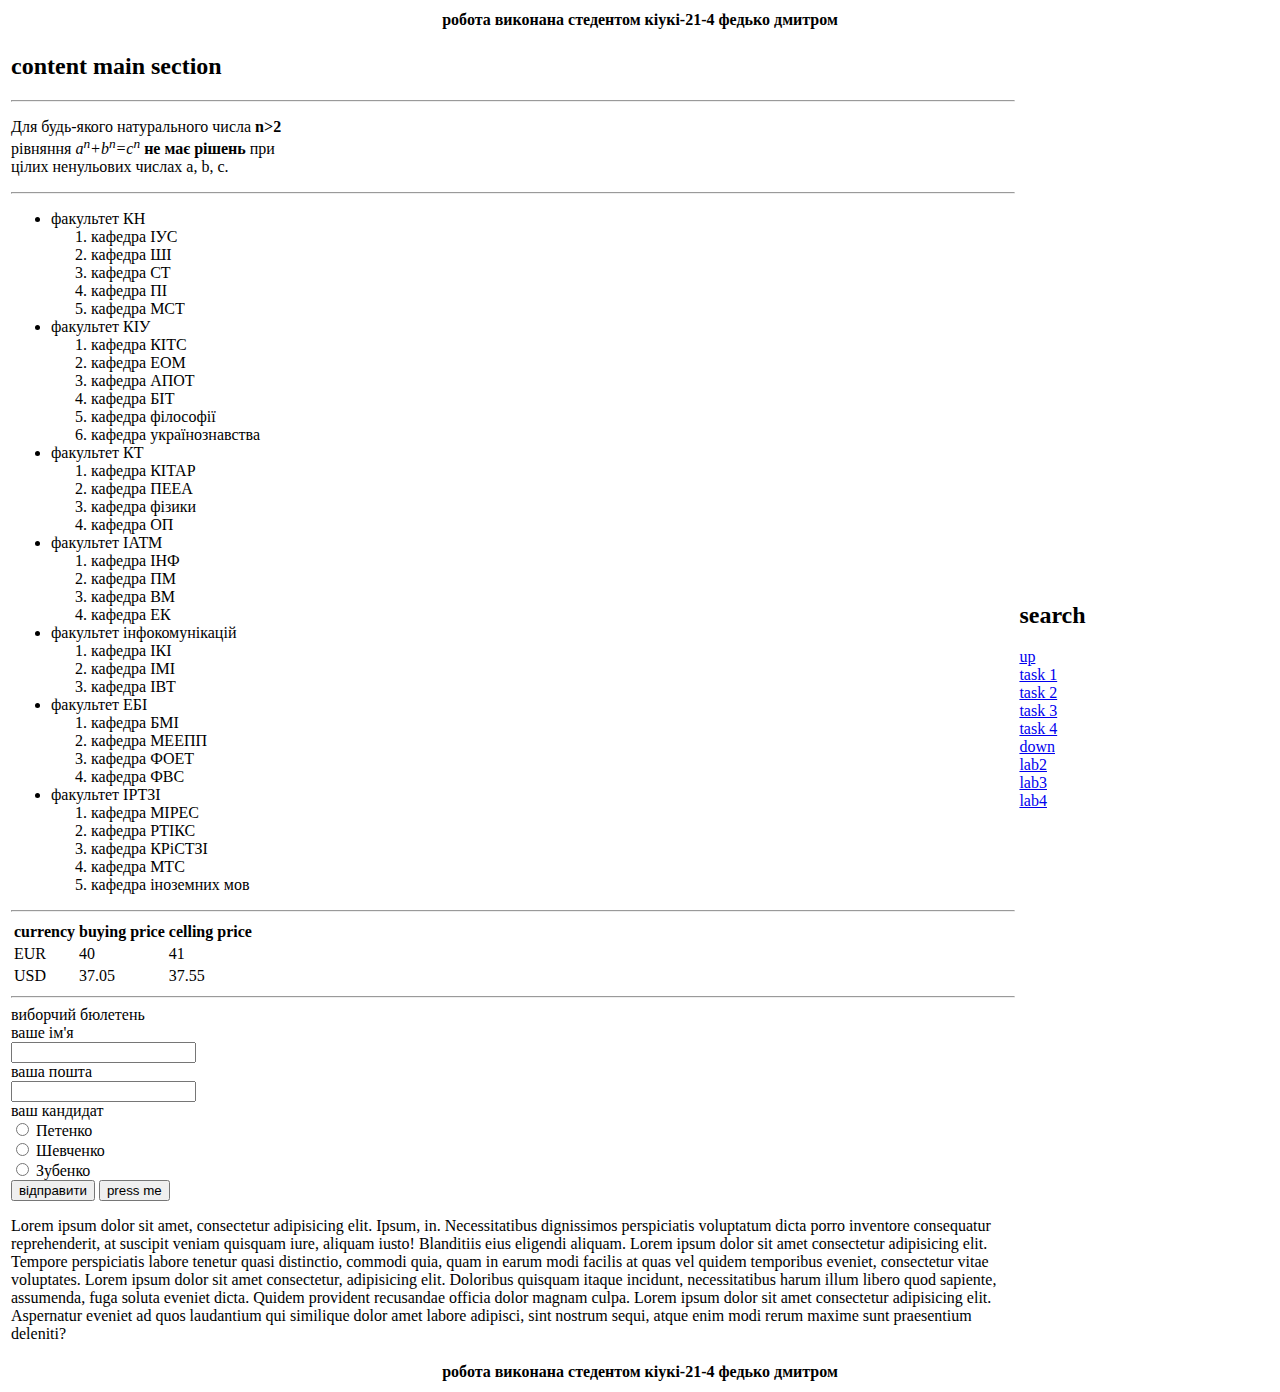
<file: index.html>
<!DOCTYPE html>
<html lang="en">
<head>
    <meta charset="UTF-8">
    <meta name="viewport" content="width=device-width, initial-scale=1.0">
    <title>lab 1 fedko</title>
</head>
<body>
<!--variant 1-->
    <table>
        <tr>
            <th colspan="2" id="head">робота виконана стедентом кіукі-21-4 федько дмитром</th>
            </tr>
        <tr>
            <td id="mainsection">
                <h2>content main section</h2>
                <hr id="task1"><!--task 1-->
                <p>
                    Для будь-якого натурального числа <b>n&gt;2</b>
                    <br>рівняння <i>a<sup>n</sup>+b<sup>n</sup>=c<sup>n</sup></i> <b>не має рішень</b> при 
                    <br>цілих ненульових числах a, b, c.
                </p>
                <hr id="task2"><!--task 2-->
                <ul>
                    <li>факультет КН
                        <ol>
                            <li>кафедра ІУС</li>
                            <li>кафедра ШІ</li>
                            <li>кафедра СТ</li>
                            <li>кафедра ПІ</li>
                            <li>кафедра МСТ</li>
                        </ol>
                    </li>
                    <li>факультет КІУ
                        <ol>
                            <li>кафедра КІТС</li>
                            <li>кафедра ЕОМ</li>
                            <li>кафедра АПОТ</li>
                            <li>кафедра БІТ</li>
                            <li>кафедра філософії</li>
                            <li>кафедра українознавства</li>
                        </ol>
                    </li>
                    <li>факультет КТ
                        <ol>
                            <li>кафедра КІТАР</li>
                            <li>кафедра ПЕЕА</li>
                            <li>кафедра фізики</li>
                            <li>кафедра ОП</li>
                        </ol>
                    </li>
                    <li>факультет ІАТМ
                        <ol>
                            <li>кафедра ІНФ</li>
                            <li>кафедра ПМ</li>
                            <li>кафедра ВМ</li>
                            <li>кафедра ЕК</li>
                        </ol>
                    </li>
                    <li>факультет інфокомунікацій
                        <ol>
                            <li>кафедра ІКІ</li>
                            <li>кафедра ІМІ</li>
                            <li>кафедра ІВТ</li>
                        </ol>
                    </li>
                    <li>факультет ЕБІ
                        <ol>
                            <li>кафедра БМІ</li>
                            <li>кафедра МЕЕПП</li>
                            <li>кафедра ФОЕТ</li>
                            <li>кафедра ФВС</li>
                        </ol>
                    </li>
                    <li>факультет ІРТЗІ
                        <ol>
                            <li>кафедра МІРЕС</li>
                            <li>кафедра РТІКС</li>
                            <li>кафедра КРіСТЗІ</li>
                            <li>кафедра МТС</li>
                            <li>кафедра іноземних мов</li>
                        </ol>
                    </li>
                </ul>
                <hr id="task3"><!--task 3-->
                <table>
                    <tr>
                        <th>currency</th>
                        <th>buying price</th>
                        <th>celling price</th>
                    </tr>
                    <tr>
                        <td>EUR</td>
                        <td>40</td>
                        <td>41</td>
                    </tr>
                    <tr>
                        <td>USD</td>
                        <td>37.05</td>
                        <td>37.55</td>
                    </tr>
                </table>
                <hr id="task4"><!--task 4-->
                <div>
                    <form method="get" action="#">
                        виборчий бюлетень <br>  
                        ваше ім'я <br>                    
                        <input type="text"> <br>
                        ваша пошта <br>  
                        <input type="email"> <br>
                        ваш кандидат <br>  
                        <input type="radio" name="a"> Петенко <br>
                        <input type="radio" name="a"> Шевченко <br>
                        <input type="radio" name="a"> Зубенко <br>
                        <input type="button" value="відправити">
                        <input type="submit" value="press me">
                    </form>
                </div>

                <p>Lorem ipsum dolor sit amet, consectetur adipisicing elit. Ipsum, in. Necessitatibus dignissimos perspiciatis voluptatum dicta porro inventore consequatur reprehenderit, at suscipit veniam quisquam iure, aliquam iusto! Blanditiis eius eligendi aliquam. Lorem ipsum dolor sit amet consectetur adipisicing elit. Tempore perspiciatis labore tenetur quasi distinctio, commodi quia, quam in earum modi facilis at quas vel quidem temporibus eveniet, consectetur vitae voluptates. Lorem ipsum dolor sit amet consectetur, adipisicing elit. Doloribus quisquam itaque incidunt, necessitatibus harum illum libero quod sapiente, assumenda, fuga soluta eveniet dicta. Quidem provident recusandae officia dolor magnam culpa. Lorem ipsum dolor sit amet consectetur adipisicing elit. Aspernatur eveniet ad quos laudantium qui similique dolor amet labore adipisci, sint nostrum sequi, atque enim modi rerum maxime sunt praesentium deleniti?</p>
            </td>
            
            <td id="search" width="20%">
                <h2>search</h2>
                <a href="#head">up</a> <br>
                <a href="#task1">task 1</a> <br>
                <a href="#task2">task 2</a> <br>
                <a href="#task3">task 3</a> <br>
                <a href="#task4">task 4</a> <br>
                <a href="#foot">down</a> <br>
                <a href="index2.html">lab2</a> <br>
                <a href="index3.html">lab3</a> <br>
                <a href="index.php">lab4</a>
            </td>
        </tr>
        <tr>
            <th colspan="2" id="foot">робота виконана стедентом кіукі-21-4 федько дмитром</th>
        </tr>
    </table>

</body>
</html>
</file>
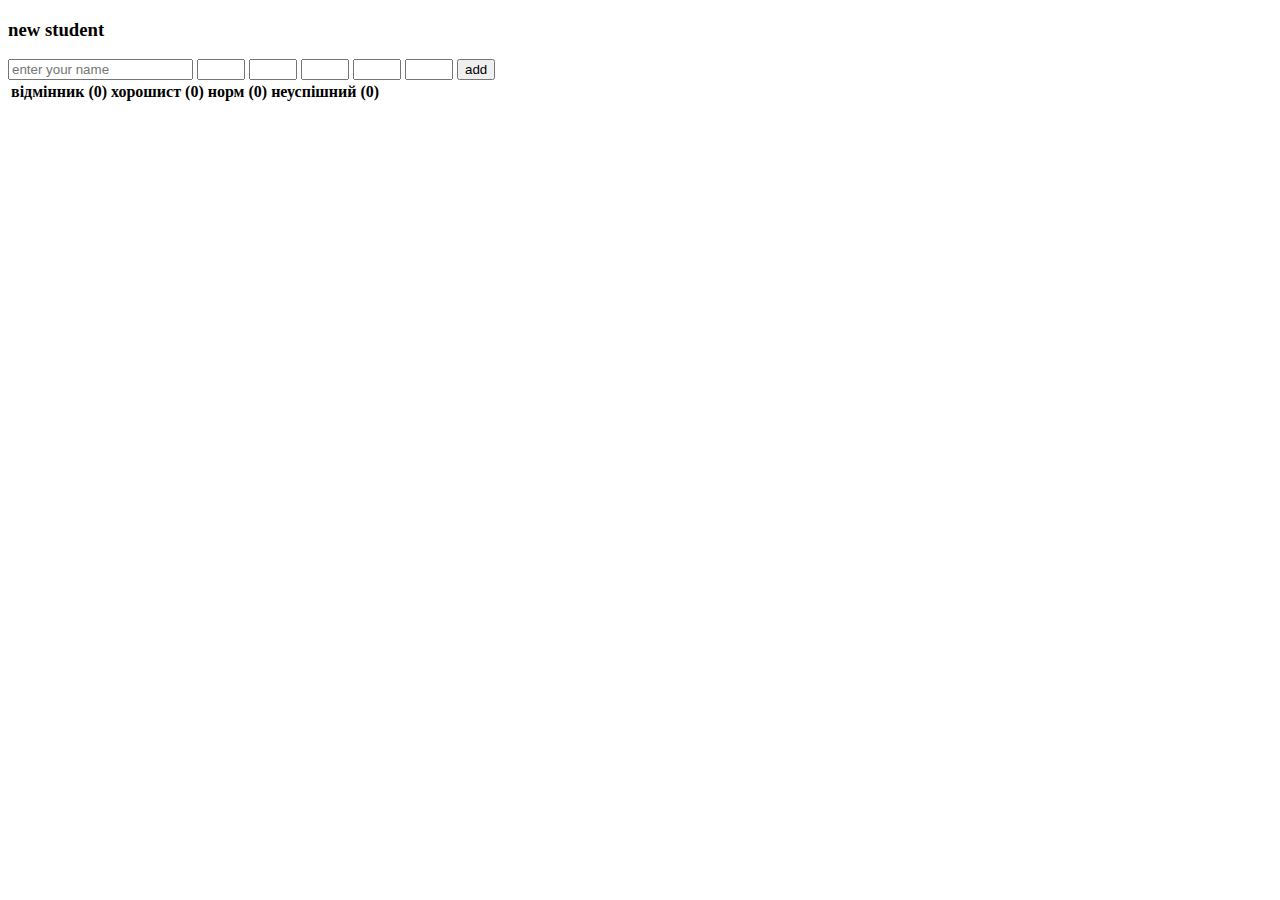
<file: index3.html>
<!DOCTYPE html>
<html lang="en">
<head>
    <meta charset="UTF-8">
    <meta name="viewport" content="width=device-width, initial-scale=1.0">
    <title>lab 3 fedko</title>
</head>
<body>
<!--variant 5-->


    <form action="" id="myform">
        <h3>new student</h3>
        <input type="text" 
            id="studentname"
            placeholder="enter your name">
        <input type="number" id="mark1" min = "2" max = "5">
        <input type="number" id="mark2" min = "2" max = "5">
        <input type="number" id="mark3" min = "2" max = "5">
        <input type="number" id="mark4" min = "2" max = "5">
        <input type="number" id="mark5" min = "2" max = "5">
        <input type="submit" value="add">
    </form>

    <table>
        <tr>
            <th>відмінник (<lable id="num5">0</lable>)</th>
            <th>хорошист (<lable id="num4n5">0</lable>)</th>
            <th>норм (<lable id="nummid">0</lable>)</th>
            <th>неуспішний (<lable id="num2">0</lable>)</th>
        </tr>
        <tr>
            <th id="cell5"></th>
            <th id="cell4n5"></th>
            <th id="cellmid"></th>
            <th id="cell2"></th>
        </tr>
    </table>

    <script src="index3.js"></script>
</body>
</html>
</file>
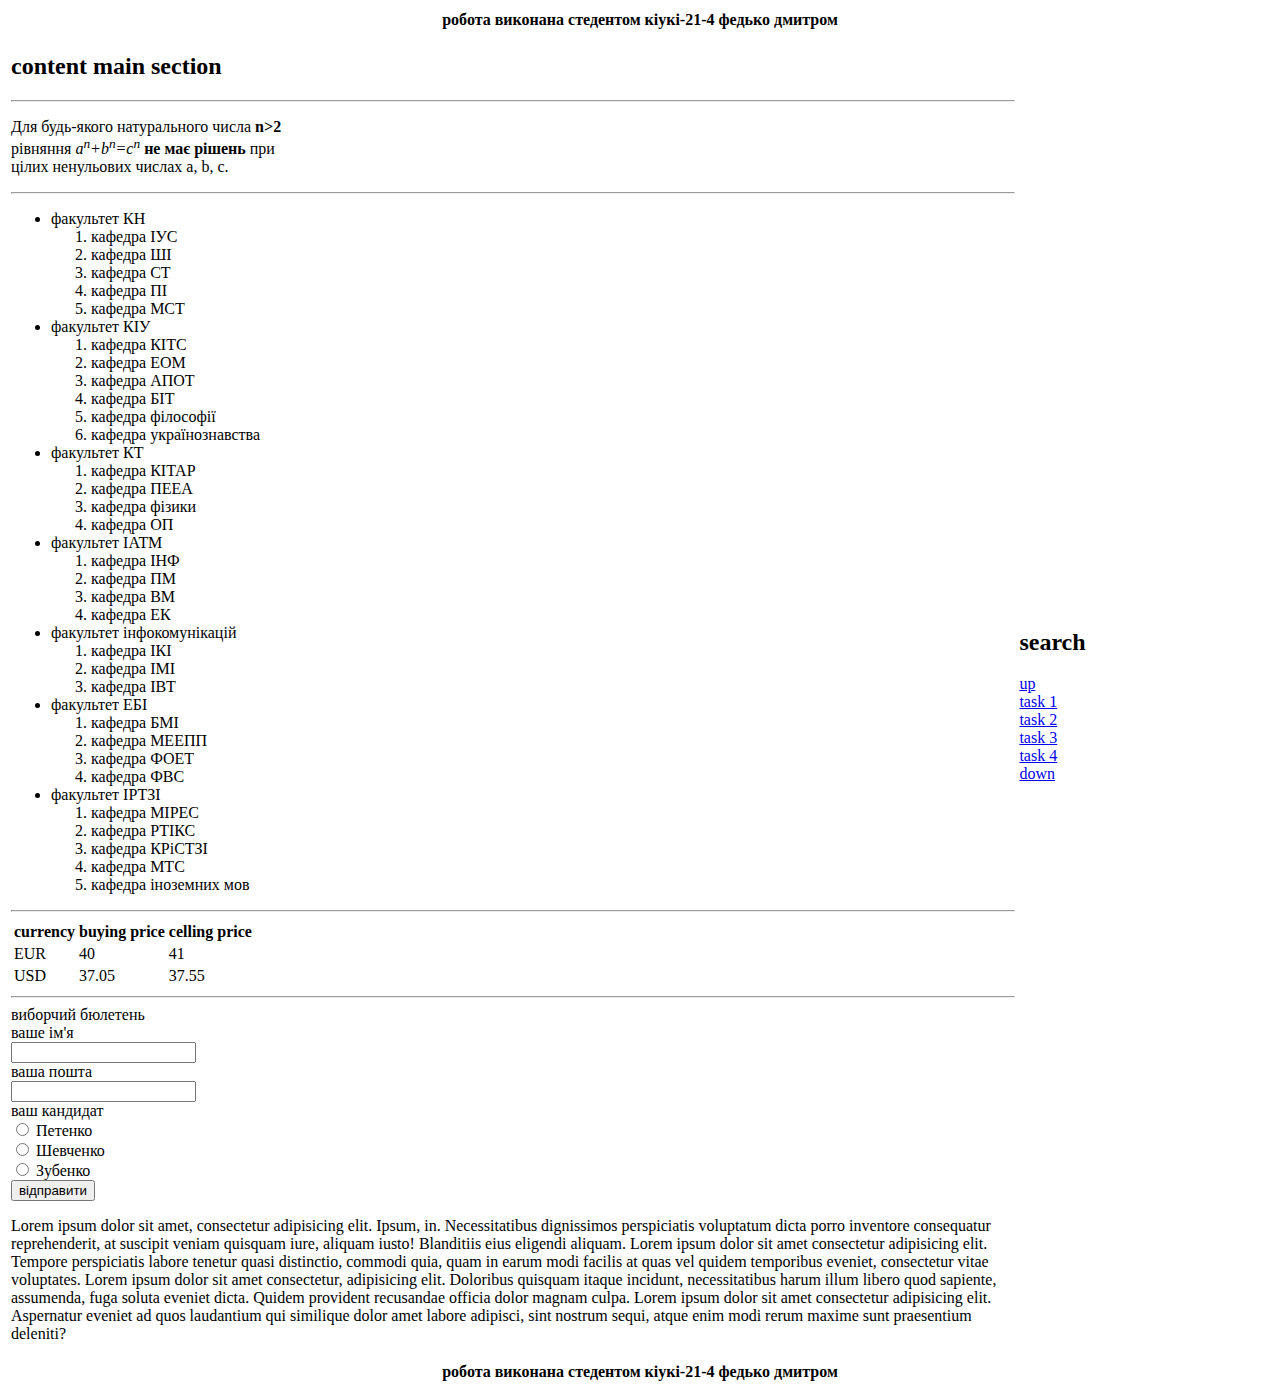
<file: main.html>
<!DOCTYPE html>
<html lang="en">
<head>
    <meta charset="UTF-8">
    <meta name="viewport" content="width=device-width, initial-scale=1.0">
    <title>lab 1 fedko</title>
</head>
<body>
<!--variant 1-->
    <table>
        <tr>
            <th colspan="2" id="head">робота виконана стедентом кіукі-21-4 федько дмитром</th>
            </tr>
        <tr>
            <td id="mainsection">
                <h2>content main section</h2>
                <hr id="task1"><!--task 1-->
                <p>
                    Для будь-якого натурального числа <b>n&gt;2</b>
                    <br>рівняння <i>a<sup>n</sup>+b<sup>n</sup>=c<sup>n</sup></i> <b>не має рішень</b> при 
                    <br>цілих ненульових числах a, b, c.
                </p>
                <hr id="task2"><!--task 2-->
                <ul>
                    <li>факультет КН
                        <ol>
                            <li>кафедра ІУС</li>
                            <li>кафедра ШІ</li>
                            <li>кафедра СТ</li>
                            <li>кафедра ПІ</li>
                            <li>кафедра МСТ</li>
                        </ol>
                    </li>
                    <li>факультет КІУ
                        <ol>
                            <li>кафедра КІТС</li>
                            <li>кафедра ЕОМ</li>
                            <li>кафедра АПОТ</li>
                            <li>кафедра БІТ</li>
                            <li>кафедра філософії</li>
                            <li>кафедра українознавства</li>
                        </ol>
                    </li>
                    <li>факультет КТ
                        <ol>
                            <li>кафедра КІТАР</li>
                            <li>кафедра ПЕЕА</li>
                            <li>кафедра фізики</li>
                            <li>кафедра ОП</li>
                        </ol>
                    </li>
                    <li>факультет ІАТМ
                        <ol>
                            <li>кафедра ІНФ</li>
                            <li>кафедра ПМ</li>
                            <li>кафедра ВМ</li>
                            <li>кафедра ЕК</li>
                        </ol>
                    </li>
                    <li>факультет інфокомунікацій
                        <ol>
                            <li>кафедра ІКІ</li>
                            <li>кафедра ІМІ</li>
                            <li>кафедра ІВТ</li>
                        </ol>
                    </li>
                    <li>факультет ЕБІ
                        <ol>
                            <li>кафедра БМІ</li>
                            <li>кафедра МЕЕПП</li>
                            <li>кафедра ФОЕТ</li>
                            <li>кафедра ФВС</li>
                        </ol>
                    </li>
                    <li>факультет ІРТЗІ
                        <ol>
                            <li>кафедра МІРЕС</li>
                            <li>кафедра РТІКС</li>
                            <li>кафедра КРіСТЗІ</li>
                            <li>кафедра МТС</li>
                            <li>кафедра іноземних мов</li>
                        </ol>
                    </li>
                </ul>
                <hr id="task3"><!--task 3-->
                <table>
                    <tr>
                        <th>currency</th>
                        <th>buying price</th>
                        <th>celling price</th>
                    </tr>
                    <tr>
                        <td>EUR</td>
                        <td>40</td>
                        <td>41</td>
                    </tr>
                    <tr>
                        <td>USD</td>
                        <td>37.05</td>
                        <td>37.55</td>
                    </tr>
                </table>
                <hr id="task4"><!--task 4-->
                <div>
                    виборчий бюлетень <br>  
                    ваше ім'я <br>                    
                    <input type="text"> <br>
                    ваша пошта <br>  
                    <input type="email"> <br>
                    ваш кандидат <br>  
                    <input type="radio" name="a"> Петенко <br>
                    <input type="radio" name="a"> Шевченко <br>
                    <input type="radio" name="a"> Зубенко <br>
                    <input type="button" value="відправити">
                </div>

                <p>Lorem ipsum dolor sit amet, consectetur adipisicing elit. Ipsum, in. Necessitatibus dignissimos perspiciatis voluptatum dicta porro inventore consequatur reprehenderit, at suscipit veniam quisquam iure, aliquam iusto! Blanditiis eius eligendi aliquam. Lorem ipsum dolor sit amet consectetur adipisicing elit. Tempore perspiciatis labore tenetur quasi distinctio, commodi quia, quam in earum modi facilis at quas vel quidem temporibus eveniet, consectetur vitae voluptates. Lorem ipsum dolor sit amet consectetur, adipisicing elit. Doloribus quisquam itaque incidunt, necessitatibus harum illum libero quod sapiente, assumenda, fuga soluta eveniet dicta. Quidem provident recusandae officia dolor magnam culpa. Lorem ipsum dolor sit amet consectetur adipisicing elit. Aspernatur eveniet ad quos laudantium qui similique dolor amet labore adipisci, sint nostrum sequi, atque enim modi rerum maxime sunt praesentium deleniti?</p>
            </td>
            
            <td id="search" width="20%">
                <h2>search</h2>
                <a href="#head">up</a> <br>
                <a href="#task1">task 1</a> <br>
                <a href="#task2">task 2</a> <br>
                <a href="#task3">task 3</a> <br>
                <a href="#task4">task 4</a> <br>
                <a href="#foot">down</a>
            </td>
        </tr>
        <tr>
            <th colspan="2" id="foot">робота виконана стедентом кіукі-21-4 федько дмитром</th>
            </tr>
        <tr>
    </table>

</body>
</html>
</file>
